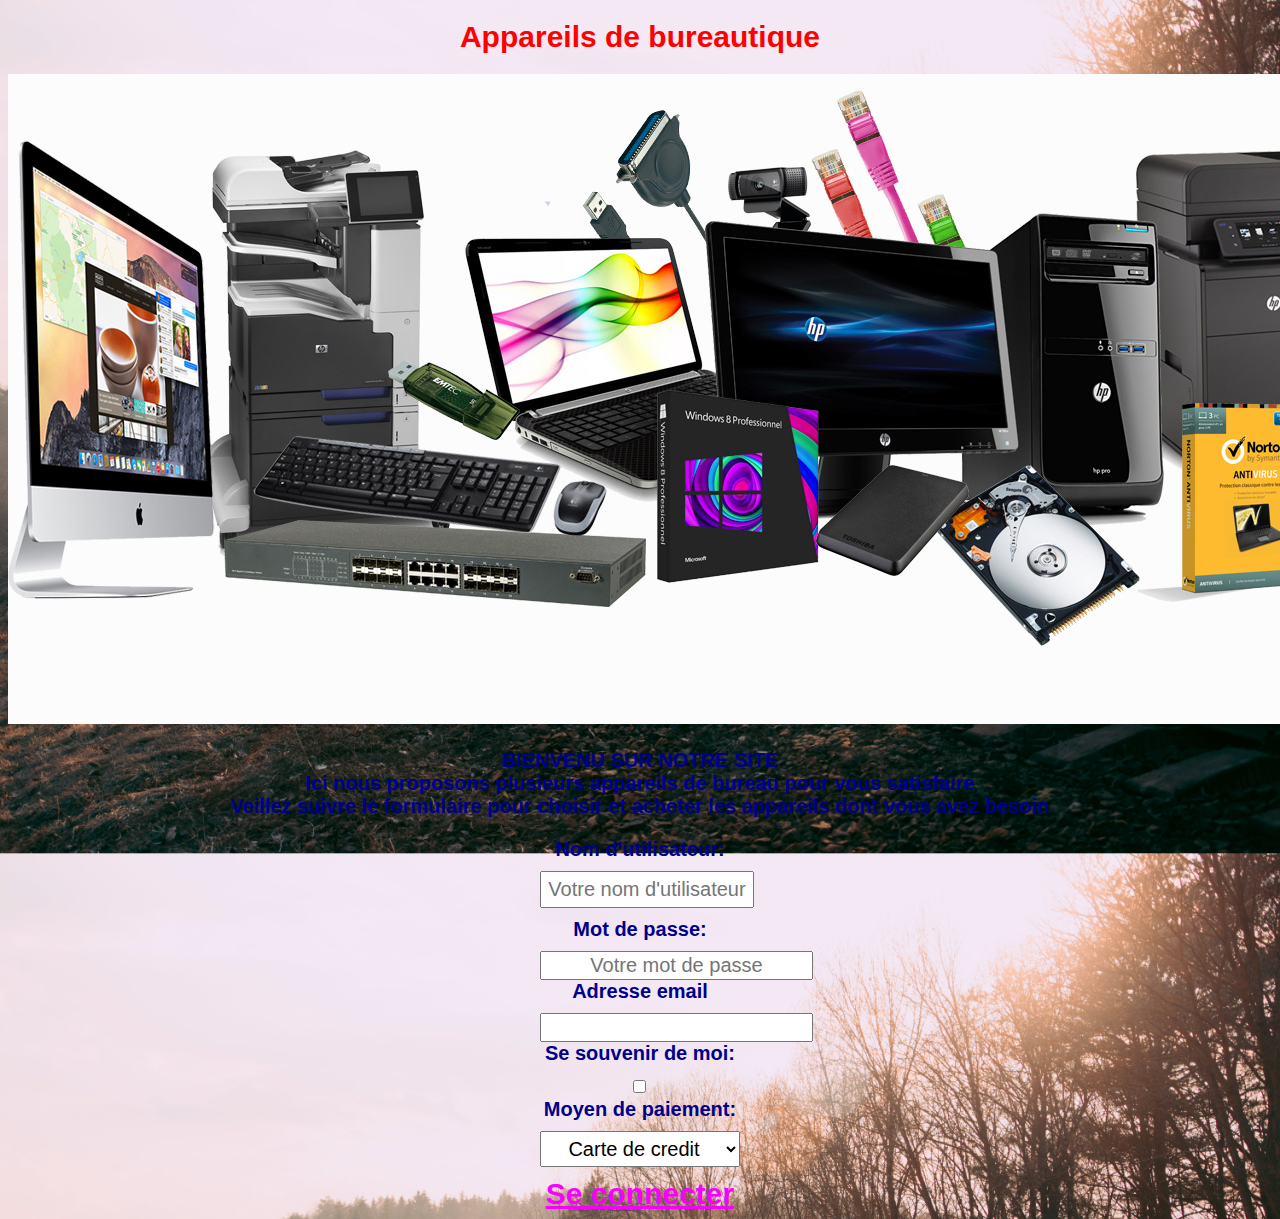
<file: index.html>
<!DOCTYPE html>
<html>
<head>
  <title>Authentification</title>
  <link rel="stylesheet" type="text/css" href="index.css">
  <div class="background-blur"></div>
 
</head>
<body>
  <h1>Appareils de bureautique</h1>
  <img src="materiel.jpg" alt="nos articles">

   <strong class="text-size">
    <p class="text-size">BIENVENU SUR NOTRE SITE <br>
    Ici nous proposons plusieurs appareils de bureau pour vous satisfaire <br> 
    Veillez suivre le formulaire pour choisir et acheter les appareils dont vous avez besoin</p>
   </strong>

   <strong>
    <form class="b">
        <label for="Nom d'utilisateur">Nom d'utilisateur:</label>
        <input type="text" id="Nom d'utilisateur" placeholder="Votre nom d'utilisateur">

        <label for="Mot de passe">Mot de passe:</label>
        <input type="Mot de passe" id="password" placeholder="Votre mot de passe">

        <label for="email">Adresse email</label>
        <input type="email" id="email" name="email" required>

        <label for="remember">Se souvenir de moi:</label>
        <input type="checkbox" id="remember">

        <label for="payment">Moyen de paiement:</label>
        <select id="payment">
           <option value="carte">Carte de credit</option>
           <option value="Cash">Cash ou en espece</option>
           <option value="virement">Virement bancaire</option>
        </select>
   
    </form>
  <a href="Site2.html">Se connecter</a>
</strong>

</body>
</html>
</file>
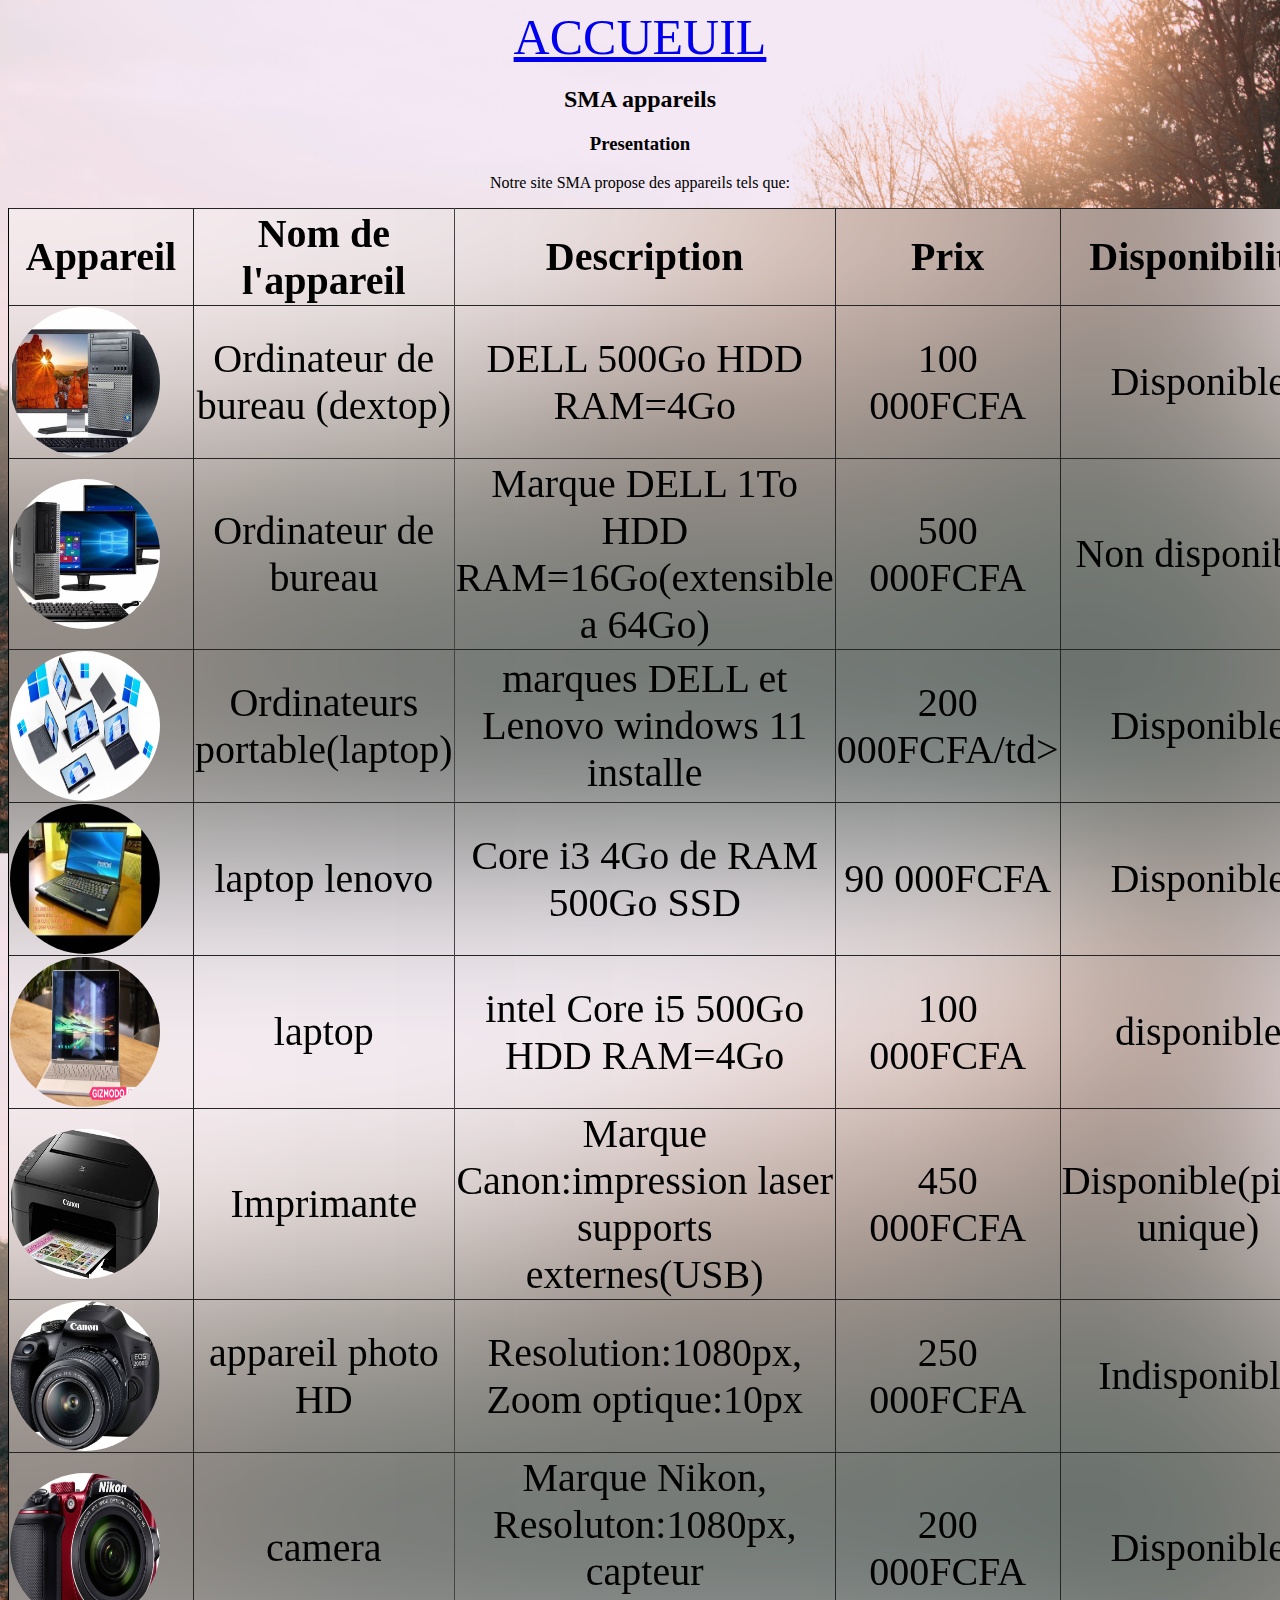
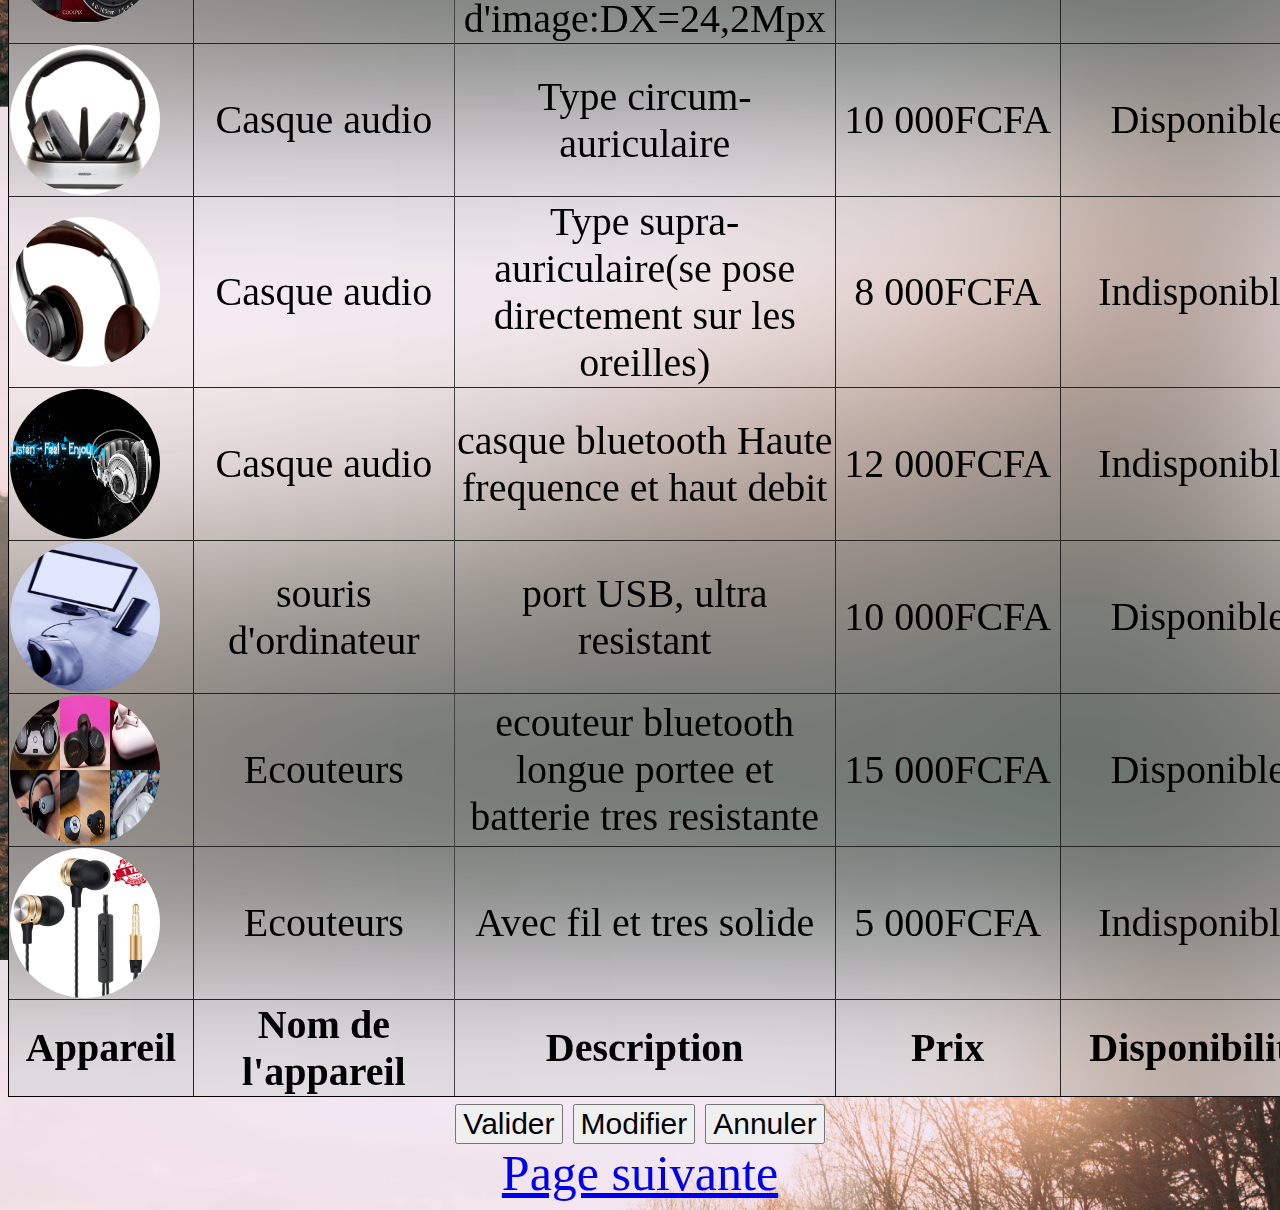
<file: Site2.html>
<!DOCTYPE html>
<html lang="en">
<head>
   <meta charset="UTF-8">
   <meta name="viewport" content="width=device-width, initial-scale=1.0">
   <title>Document</title>
   <link rel="stylesheet" href="Site2.css">
      <a href="index.html">ACCUEUIL</a>
     </head> 
     <body>  
        <h2>SMA appareils</h2>
        <h3>Presentation</h3> 
        <p>Notre site SMA propose des appareils tels que:</p>   
        <table class="font-size">    
            <strong>
               <thead>
                  <tr> 
                     <th>Appareil</th>     
                     <th>Nom de l'appareil</th>      
                     <th>Description</th>      
                     <th>Prix</th>      
                     <th>Disponibilite</th>      
                     <th>Options de personnalisation</th>    
                  </tr>  
               </thead> 
               <tfoot>
                  <tr> 
                     <th>Appareil</th>     
                     <th>Nom de l'appareil</th>      
                     <th>Description</th>      
                     <th>Prix</th>      
                     <th>Disponibilite</th>      
                     <th>Options de personnalisation</th>    
                  </tr>  
               </tfoot>
               <tbody>    
                  <tr>  
                     <td><img src="dextop1.jpg" alt="" class="image"></td>    
                     <td>Ordinateur de bureau (dextop)</td>      
                     <td>DELL 500Go HDD RAM=4Go </td>      
                     <td>100 000FCFA</td>      
                     <td>Disponible</td>
                     <td>Option 1, Option 2</td>    
                  </tr>    
                  <tr>  
                     <td><img src="dextop2.jpg" alt="" class="image"></td>    
                     <td>Ordinateur de bureau</td>      
                     <td>Marque DELL 1To HDD RAM=16Go(extensible a 64Go)</td>      
                     <td>500 000FCFA</td>      
                     <td>Non disponible</td>      
                     <td>Option 1, Option 3</td>    
                  </tr>    
                  <tr> 
                     <td><img src="laptop1.jpg" alt="" class="image"></td>     
                     <td>Ordinateurs portable(laptop)</td>      
                     <td>marques DELL et Lenovo windows 11 installe</td>      
                     <td>200 000FCFA/td>      
                     <td>Disponible</td>      
                     <td>Option 2, Option 3</td>    
                  </tr> 
                  <tr>
                     <td><img src="laptop2.jpg" alt=""class="image"></td>
                     <td>laptop lenovo</td>
                     <td>Core i3 4Go de RAM 500Go SSD</td>
                     <td>90 000FCFA</td>
                     <td>Disponible</td>
                     <td>Option 1</td>
                  </tr> 
                  <tr>
                     <td><img src="laptop3.jpg" alt=""></td>
                     <td>laptop</td>
                     <td>intel Core i5 500Go HDD RAM=4Go</td>
                     <td>100 000FCFA</td>
                     <td>disponible</td>
                     <td>Option 3, Option 1</td>
                  </tr>
                  <tr>
                     <td><img src="imprimante1.jpg" alt="" class="image"></td>
                     <td>Imprimante</td>
                     <td>Marque Canon:impression laser supports externes(USB)</td>
                     <td>450 000FCFA</td>
                     <td>Disponible(piece unique)</td>
                     <td>Option 1</td>
                  </tr>
                  <tr>
                     <td><img src="camera HD 1.jpg" alt="" class="image"></td>
                     <td>appareil photo HD</td>
                     <td>Resolution:1080px, Zoom optique:10px</td>
                     <td>250 000FCFA</td>
                     <td>Indisponible</td>
                     <td>Option 2, Option 3</td>
                  </tr>
                  <tr>
                     <td><img src="camera2.jpg" alt="" class="image"></td>
                     <td>camera</td>
                     <td>Marque Nikon, Resoluton:1080px, capteur d'image:DX=24,2Mpx</td>
                     <td>200 000FCFA</td>
                     <td>Disponible</td>
                     <td>Option 2</td>
                  </tr>
                  <tr>
                     <td><img src="casque.jpg" alt="" class="image"></td>
                     <td>Casque audio</td>
                     <td>Type circum-auriculaire</td>
                     <td>10 000FCFA</td>
                     <td>Disponible</td>
                     <td>pieces uniques</td>
                  </tr>
                  <tr>
                     <td><img src="casque2.jpg" alt="" class="image"></td>
                     <td>Casque audio</td>
                     <td>Type supra-auriculaire(se pose directement sur les oreilles)</td>
                     <td>8 000FCFA</td>
                     <td>Indisponible</td>
                     <td>Pieces uniques</td>
                  </tr>
                  <tr>
                     <td><img src="casque3.jpg" alt="" class="image"></td>
                     <td>Casque audio</td>
                     <td>casque bluetooth Haute frequence et haut debit</td>
                     <td>12 000FCFA</td>
                     <td>Indisponible</td>
                     <td>Option 1</td>
                  </tr>
                  <tr>
                     <td><img src="souris.jpg" alt="" class="image"></td>
                     <td>souris d'ordinateur</td>
                     <td>port USB, ultra resistant</td>
                     <td>10 000FCFA</td>
                     <td>Disponible</td>
                     <td>Option 1, Option 3</td>
                  </tr>
                  <tr>
                     <td><img src="ec outeurs bluetooth.jpg" alt="" class="image"></td>
                     <td>Ecouteurs</td>
                     <td>ecouteur bluetooth longue portee et batterie tres resistante </td>
                     <td>15 000FCFA</td>
                     <td>Disponible</td>
                     <td>Aucune option</td>
                  </tr>
                  <tr>
                     <td><img src="ecouteurs avec fil.jpg" alt="" class="image"></td>
                     <td>Ecouteurs</td>
                     <td>Avec fil et tres solide</td>
                     <td>5 000FCFA</td>
                     <td>Indisponible</td>
                     <td>Aucune option</td>
                  </tr>
               </tbody>
            </strong> 
        </table>
            <div class="button-container">    
               <button onclick="valider()">Valider</button>  
               <button onclick="modifier()">Modifier</button>    
               <button onclick="annuler()">Annuler</button>  
            </div> 
            <a href="Site3.html">Page suivante</a>   
            <script>    
               function valider() {      
                   // Logique de validation      
                   alert("Validation effectuée");   
               }        function modifier() {      
                   // Logique de modification      
                   alert("Modification effectuee !");    
               }        function annuler() {      
                   // Logique d'annulation      
                   alert("Annulation effectuee !");   
               }  
            </script> 
    </body> 
</html>
</file>
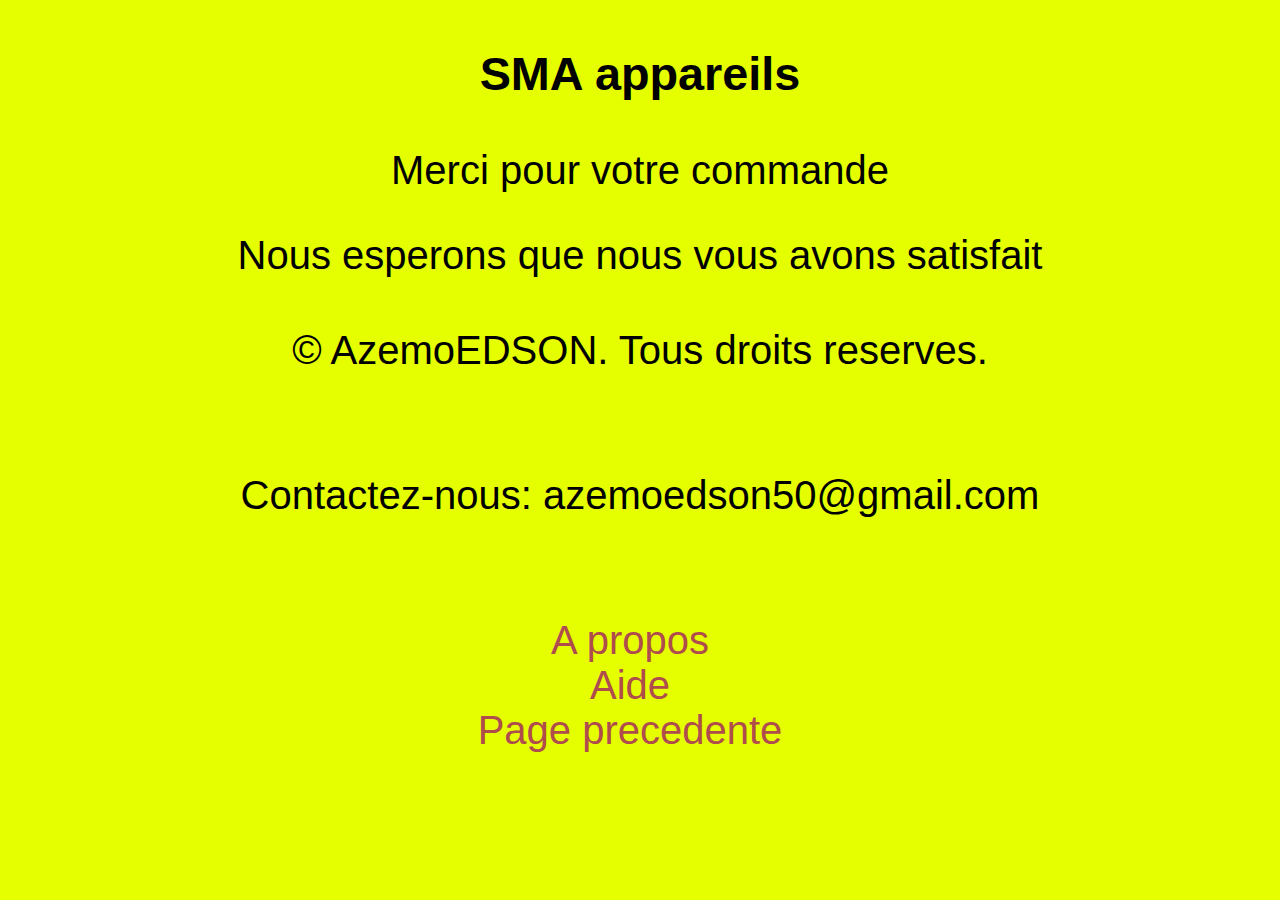
<file: Site3.html>
<!DOCTYPE html>
<html lang="en">
<head>
    <meta charset="UTF-8">
    <meta name="viewport" content="width=device-width, initial-scale=1.0">
<html>
<head>
  <title>Pied de page</title>
  <link rel="stylesheet" href="Site3.css">
</head>
<body>
  <h3>SMA appareils</h3>
  <p>Merci pour votre commande</p>
  <p>Nous esperons que nous vous avons satisfait</p>
  <footer>
    <p>&copy; AzemoEDSON. Tous droits reserves.</p>
    <p>Contactez-nous: azemoedson50@gmail.com</p>

    <nav>
      <ul>
        <li><a href="apropos.html">A propos</a></li><br>
        <li><a href="aide.html">Aide</a></li><br>
        <li><a href="Site2.html">Page precedente</a></li>
      </ul>
    </nav>
  </footer>
</body>
</html>
</file>
<file: index.css>
body {
  background: url(nature.jpg);
  background-size: 100%;
  background-color: blur(4px);
  font-family: Arial, sans-serif;
  color:darkblue;
  
}
  h1 {
    text-align: center;
    color: rgb(255, 0, 0);
    font-size:  30px;
  }
  image {
    height: 200px;
    width: 400px;
    border-radius: 10%;
  }
  
  form {
    max-width: 200px;
    margin: auto;
  }

  label {
    display: block;
    margin-bottom: 10px;
  }
  
  input[type="text"],
  input[type="password"] {
    width: 100%;
    padding: 5px;
    margin-bottom: 10px;
  }
  
  input[type="checkbox"] {
    display: inline;
    margin-right: 5px;
  }
  
  select {
    width: 100%;
    padding: 5px;
    margin-bottom: 10px;
    mask-type: alpha;
  }
  * {
    font-size: 20px;
    text-align: center;
  }
a {
  font-size: 30px;
  color: rgb(247, 0, 255);
}
body {
 background: url(nature.jpg);
 background-size: 100%;
 background-color: blur(4px);
 font-family: Arial, sans-serif;
 color:darkblue;
 
}
 h1 {
   text-align: center;
   color: rgb(255, 0, 0);
   font-size:  30px;
 }
 image {
   height: 200px;
   width: 400px;
   border-radius: 10%;
 }
 
 form {
   max-width: 200px;
   margin: auto;
 }

 label {
   display: block;
   margin-bottom: 10px;
 }
 
 input[type="text"],
 input[type="password"] {
   width: 100%;
   padding: 5px;
   margin-bottom: 10px;
 }
 
 input[type="checkbox"] {
   display: inline;
   margin-right: 5px;
 }
 
 select {
   width: 100%;
   padding: 5px;
   margin-bottom: 10px;
   mask-type: alpha;
 }
 * {
   font-size: 20px;
   text-align: center;
 }
a {
 font-size: 30px;
 color: rgb(247, 0, 255);
}
</file>
<file: Site2.css>
td img{ width: 150px;
    height: 150px;
    margin-right: 2rem;
    border-radius: 50%;
    vertical-align: middle;
}
table,
td,th {
  border-collapse: collapse;
  border: 1px solid black;
  background-color: rgba(255, 255, 255, 0.144);
  backdrop-filter: blur(100px);
  text-align: center;
  font-size: 40px;
}

body {
    border-collapse: collapse;      
    min-height: 100vh;
    background: url(nature.jpg);
    background-size: 100%;
    justify-content: center;
    align-items: center;
 }
a {
   font-size: 50px;
}
div {
   font-size: 40px;
}
button {
   font-size: 30px;
   padding: 10 px 20px;
}
img{
   transition: 500ms;
}
img:hover{
   transform: scale(1.3);
}
* {
     text-align: center
}
</file>
<file: Site3.css>
body {
    font-family: Arial, sans-serif;
    background-color: rgb(229, 255, 0);
    text-align: center;
    font-size: 40px;
  }
  
  h1 {
    text-align: center;
  }
  
  footer {
    text-align: center;
    margin-top: 50px;
  }
  
  footer p {
    margin-bottom: 100px;
  }
  
  nav ul {
    list-style-type: none;
    padding: 0;
  }
  
  nav li {
    display: inline;
    margin-right: 20px;
  }
  
  nav a {
    text-decoration: none;
    color: #af4c4c;
  }
  
  nav a:hover {
    text-decoration: underline;
  }
</file>
